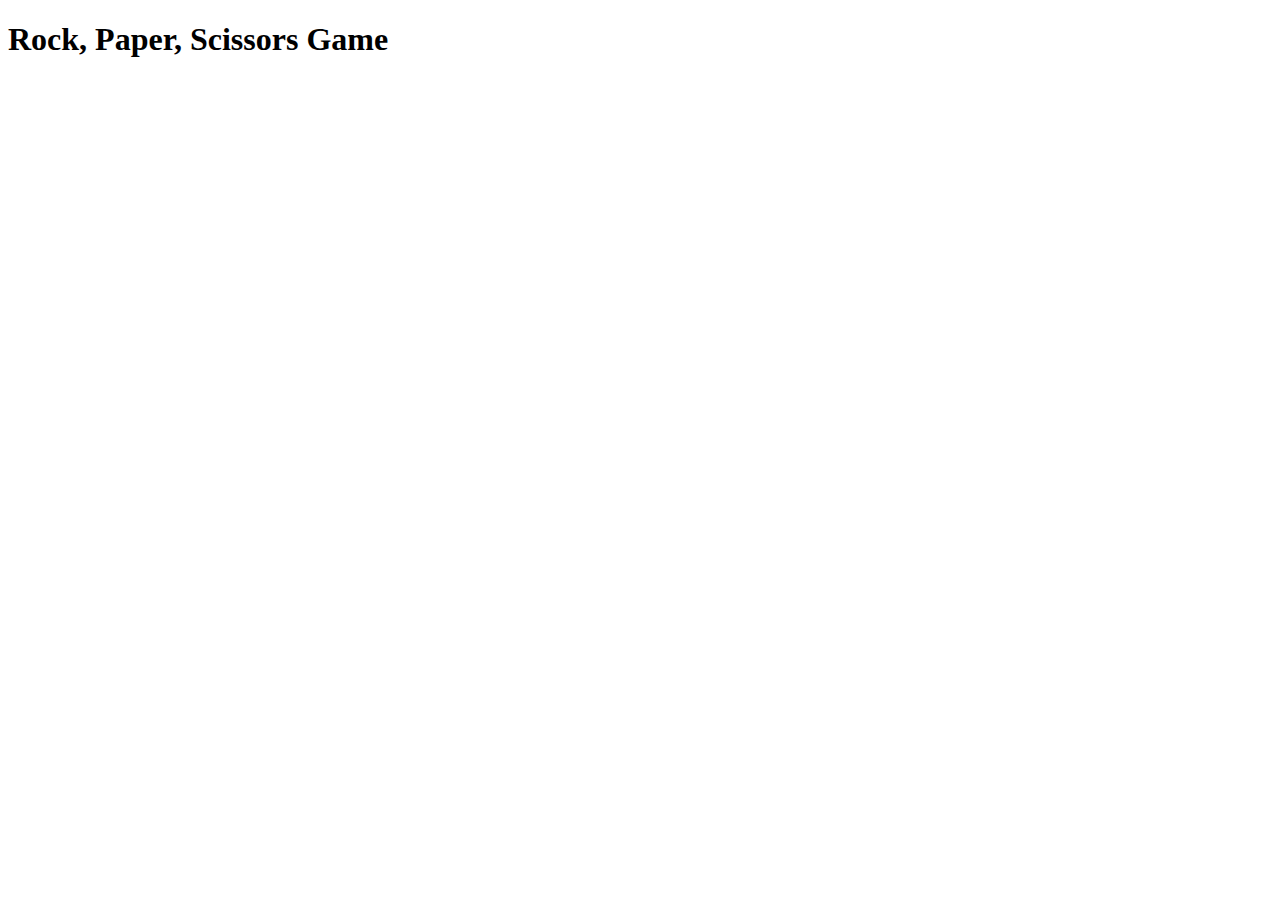
<file: index.html>
<!DOCTYPE html>
<html lang ="en">
    <head>
        <meta charset="UTF-8">
        <title>Rock, Paper, Scissors Game</title>
        <script src="script.js"></script>
    </head>
    
    <body>
        <h1>Rock, Paper, Scissors Game</h1>
    </body>
    
</html>
</file>
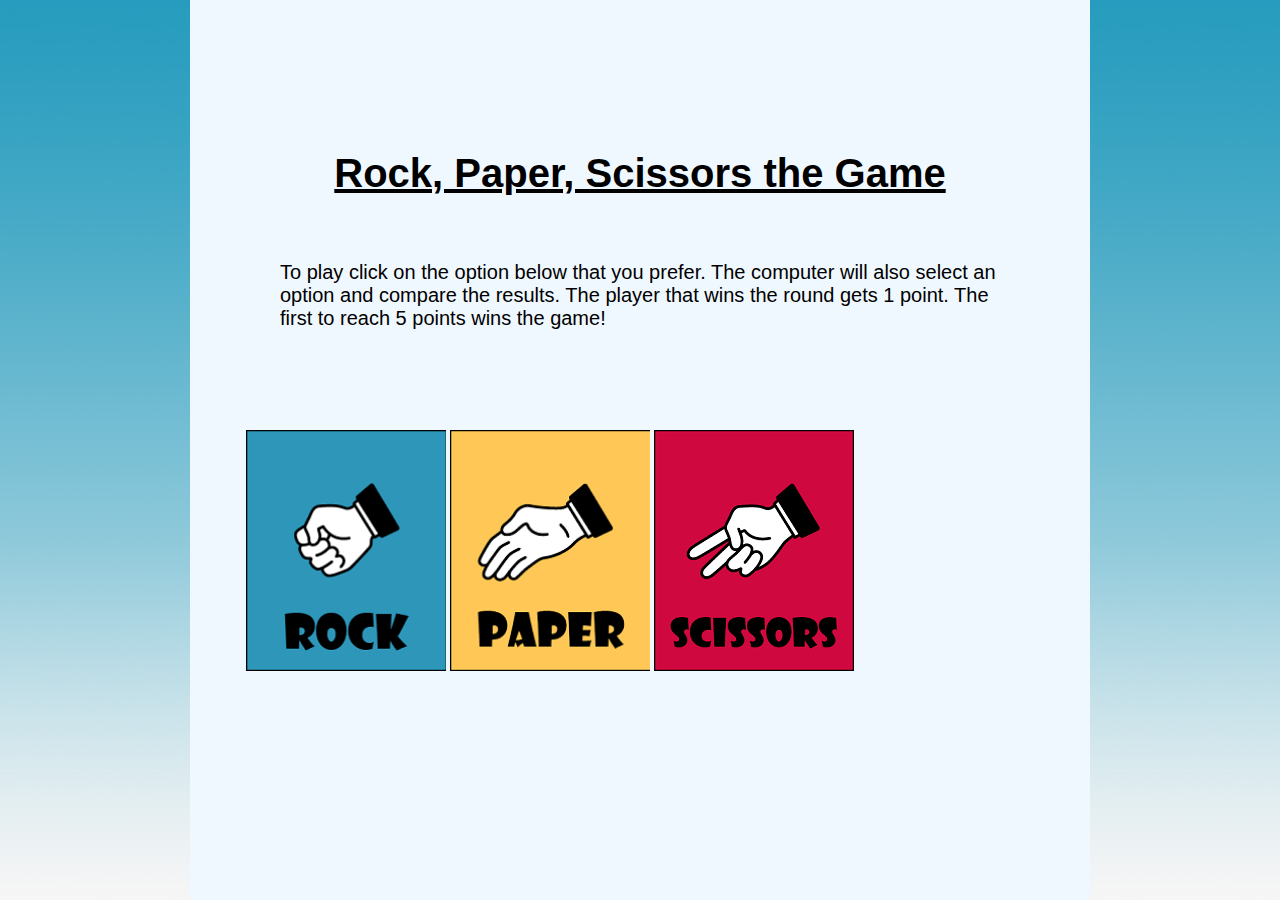
<file: Rock, Paper, Scissors Game v2/index.html>
<!DOCTYPE html>
<html lang='en'>
<html>

<head>
    <meta charset="UTF-8">
    <meta name="viewport" content="width=device-width, initial-scale=1.0">
    <title>Rock, Paper, Scissors</title>

    <link rel="stylesheet" href="style.css">
</head>

<body>

    <div class="container">

        <h1>Rock, Paper, Scissors the Game</h1>
        <div class="info">To play click on the option below that you prefer. The computer will also select an option and compare the results. The player that wins the round gets 1 point. The first to reach 5 points wins the game!</div>

        <div class="buttons">
            <button class="option" id="rock" src="img/Rock.png"></button>
            <button class="option" id="paper" src="img/Paper.png"></button>
            <button class="option" id="scissor" src="img/Scissors.png"></button>
        </div>

        <!-- <button id ="restart">Restart game</button> -->

        <div class="score">
            <div class="score"></div>
            <div class="computer-choice"></div>
            <div class="round-result"></div>
            <div class="player-score"></div>
            <div class="computer-score"></div>
            <div class="final-result"></div>
        </div>


    </div>

    <script src="script.js"></script>
</body>

</html>
</file>
<file: Rock, Paper, Scissors Game v2/style.css>
* {
    margin: 0;
    padding: 0;
    box-sizing: border-box;
    font-family: 'Arial';
}

body {
    display: flex;
    justify-content: center;
    margin: 0;
    padding: 0;
    background-image: url(img/cover.jpg);
    background-size: cover;
}

.container {
    display: flex;
    align-items: center;
    justify-content: center;
    flex-wrap: wrap;
    align-content: center;
    position: relative;
    background-color: aliceblue;
    height: 100vh;
    width: 100vh;
}

h1 {
    position: relative;
    top: -120px;
    font-size: 40px;
    margin: 5%;
    text-decoration: underline;
}

.info {
    position: relative;
    top: -100px;
    font-size: 20px;
    margin-left: 10%;
    margin-right: 10%;
}

#paper {
    background: url(img/Paper.png) 0 0 transparent;
    border: medium none;
    width: 200px;
    height: 241px;
    background-size: cover;
}

#rock {
    background: url(img/Rock.png) 0 0 transparent;
    border: medium none;
    width: 200px;
    height: 241px;
    background-size: cover;
}

#scissor {
    background: url(img/Scissors.png) 0 0 transparent;
    border: medium none;
    width: 200px;
    height: 241px;
    background-size: cover;
}

#scissor:hover,
#rock:hover,
#paper:hover {
    cursor: pointer;
    box-shadow: 0px 10px 50px
}

/*
#restart {
    position: absolute;
    left: 50%;
    top: 30%;
    font-size: 20px;
    margin-right: 10%;
}
*/

.score {
    position: relative;
    top: 50px;
    font-size: 20px;
    margin-left: 10%;
    margin-right: 10%;
}

.winner {
    width: 200px;
    background-color: #555;
}

.final-result{
    background-color: #000;
    color: #fff;
}

.disabled{
    opacity: 0.4;
}
</file>
